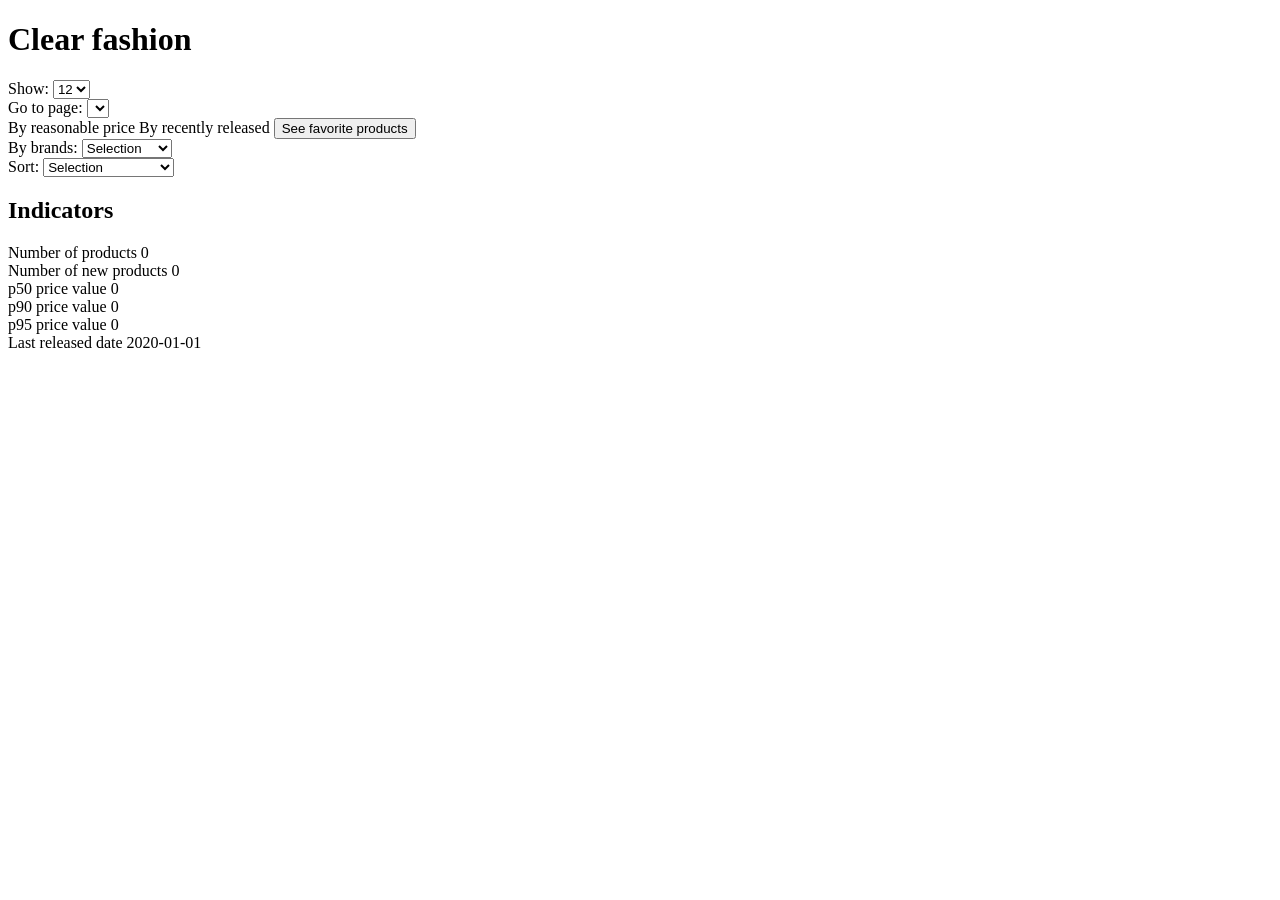
<file: client/v2/index.html>
<!DOCTYPE html>
<html>
  <head>
    <meta http-equiv="Content-Type" content="text/html; charset=utf-8" />
    <title>👕 Clear Fahion | Environmentally & human-friendly clothes</title>
  </head>
  <body>
    <h1>Clear fashion</h1>
    <section id="options">
      <div id="show">
        <label for="show-select">Show:</label>
        <select name="show" id="show-select">
          <option value="12">12</option>
          <option value="24">24</option>
          <option value="48">48</option>
        </select>
      </div>
      <div id="page">
        <label for="page-select">Go to page:</label>
        <select name="page" id="page-select"> </select>
      </div>
      <div id="filters">
        <span>By reasonable price</span>
        <span>By recently released</span>
        <button id="favorite_prod">See favorite products</button>
        <div id="brand">
          <label for="brand-select">By brands:</label>
          <select name="brand" id="brand-select"> 
            <option value="selection">Selection</option>
            <option value="all">All</option>
            <option value="1083">1083</option>
            <option value="adresse">Adresse</option>
            <option value="coteleparis">Coteleparis</option>
            <option value="dedicated">Dedicated</option>
            <option value="loom">Loom</option>
          </select>
        </div>
      </div>
      <div id="sort">
        <label for="sort-select">Sort:</label>
        <select name="sort" id="sort-select">
          <option value="selection">Selection</option>
          <option value="price-asc">Cheaper</option>
          <option value="price-desc">Expensive</option>
          <option value="date-asc">Recently released</option>
          <option value="date-desc">Anciently released</option>
          <option value="reasonable">Reasonable price</option>
          <option value="recents">Recent released</option>
        </select>
      </div>
    </section>
    <section id="indicators">
      <h2>Indicators</h2>
      <div>
        <span>Number of products</span>
        <span id="nbProducts">0</span>
      </div>
      <div>
        <span>Number of new products</span>
        <span>0</span>
      </div>
      <div>
        <span>p50 price value</span>
        <span>0</span>
      </div>
      <div>
        <span>p90 price value</span>
        <span>0</span>
      </div>
      <div>
        <span>p95 price value</span>
        <span>0</span>
      </div>
      <div>
        <span>Last released date</span>
        <span>2020-01-01</span>
      </div>
    </section>
    <section id="products"></section>
    <script type="text/javascript" charset="UTF-8" src="portfolio.js"></script>
  </body>
</html>
</file>
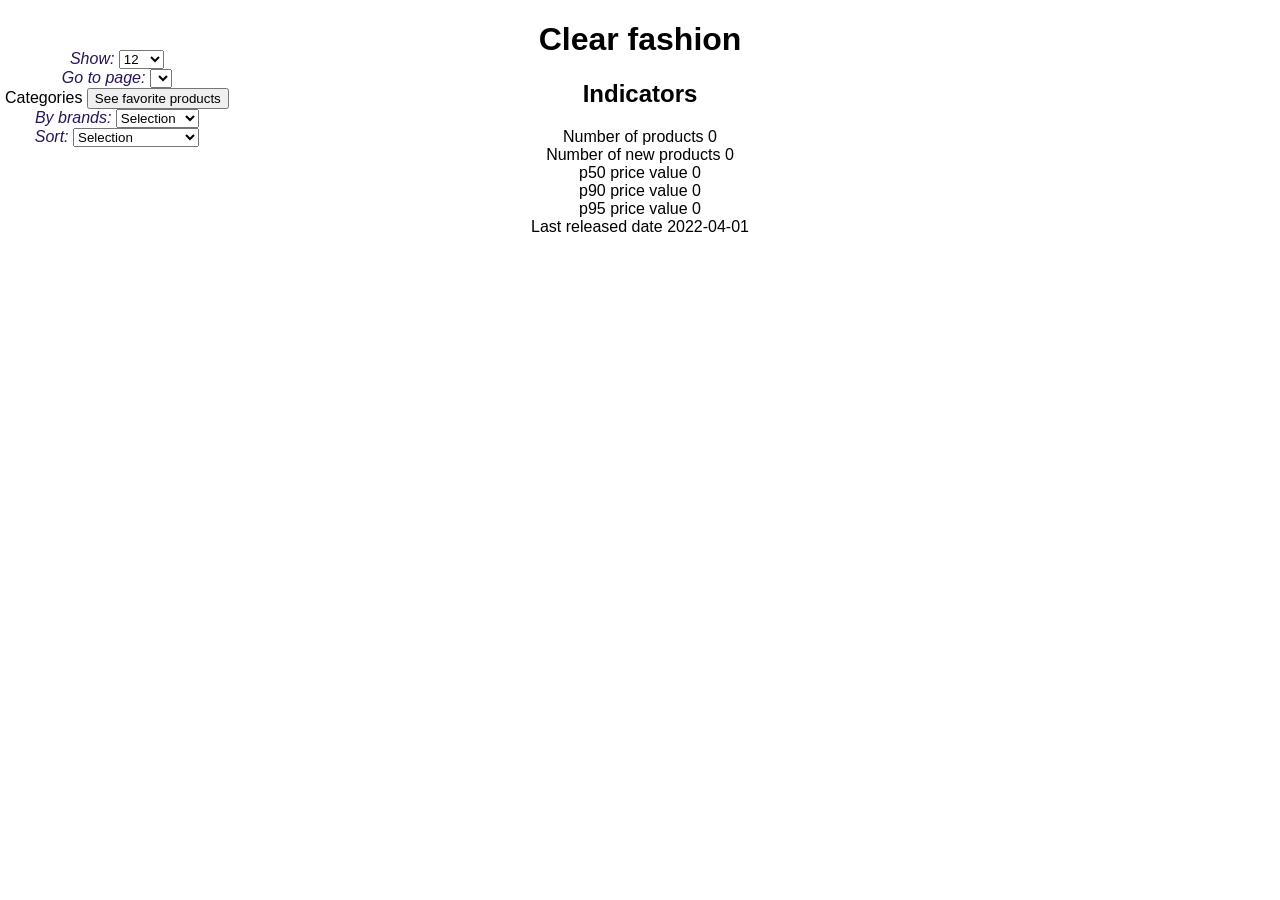
<file: client/v3/index.html>
<!DOCTYPE html>

<html>
  <head>
    <meta http-equiv="Content-Type" content="text/html; charset=utf-8" />
    <link rel="stylesheet" href="page-style.css">
    <title>👕 Clear Fahion | Environmentally & human-friendly clothes</title>
  </head>
  <body>
    <h1>Clear fashion</h1>
    <section id="options">
      <div id="show">
        <label for="show-select">Show:</label>
        <select name="show" id="show-select">
          <option value="12">12</option>
          <option value="24">24</option>
          <option value="48">48</option>
          <option value="500">500</option>
        </select>
      </div>
      <div id="page">
        <label for="page-select">Go to page:</label>
        <select name="page" id="page-select"> </select>
      </div>
      <div id="filters">
        <span>Categories</span>
        <button id="favorite_prod">See favorite products</button>
        <div id="brand">
          <label for="brand-select">By brands:</label>
          <select name="brand" id="brand-select"> 
            <option value="selection">Selection</option>
            <option value="all">All</option>
            <option value="dedicated">Dedicated</option>
            <option value="loom">Loom</option>
          </select>
        </div>
      </div>
      <div id="sort">
        <label for="sort-select">Sort:</label>
        <select name="sort" id="sort-select">
          <option value="selection">Selection</option>
          <option value="price-asc">Cheaper</option>
          <option value="price-desc">Expensive</option>
          <option value="reasonable">Reasonable price</option>
        </select>
      </div>
    </section>
    <section id="indicators">
      <h2>Indicators</h2>
      <div>
        <span>Number of products</span>
        <span id="nbProducts">0</span>
      </div>
      <div>
        <span>Number of new products</span>
        <span>0</span>
      </div>
      <div>
        <span>p50 price value</span>
        <span>0</span>
      </div>
      <div>
        <span>p90 price value</span>
        <span>0</span>
      </div>
      <div>
        <span>p95 price value</span>
        <span>0</span>
      </div>
      <div>
        <span>Last released date</span>
        <span>2022-04-01</span>
      </div>
    </section>
    <section id="products"></section>
    <script type="text/javascript" charset="UTF-8" src="portfolio-test.js"></script>
  </body>
</html>
</file>
<file: client/v3/page-style.css>
div { text-align: center;
    font-family:Arial, Helvetica, sans-serif;
    }
    h1 { 
    text-align: center;
    font-family:Arial, Helvetica, sans-serif;
     }
    h2 { text-align: center;
    font-family:Arial, Helvetica, sans-serif;}
    .box {
            width: 120px;
            height: 30px;
            border: 1px solid rgb(29, 1, 1);
            font-size: 18px;
            color: #1c87c9;
            background-color: rgb(36, 21, 21);
            border-radius: 5px;
            box-shadow: 4px 4px rgb(18, 8, 55);
    }
    label{font-family:Arial, Helvetica, sans-serif ;
    color:rgb(40, 20, 90);
    font-style:italic;
    }
    .border{ 
    border: 5px solid rgb(32, 1, 85); padding: 5px;
    border-radius: 10% / 50%;
     }
    
    #options{
    position: fixed; 
    left:5px;
    top:50px
    }
    #test{
    background-color: hsl(0, 0%, 95%);
      width: 85%;
      max-width: 48rem;
      margin: auto;
      color: hsl(280, 16%, 26%);
      border: 1px solid hsl(266, 94%, 14%);
    }
    body{
    background-image:url(https://i.pinimg.com/564x/9c/03/f9/9c03f9ed039d58a4133027495e91119c.jpg)
    }
span {
    text-align: left;
    font-family:Arial, Helvetica, sans-serif;
}
    label{font-family:Arial, Helvetica, sans-serif ;
    color:rgb(40, 20, 90);
    font-style:italic;
    }
</file>
